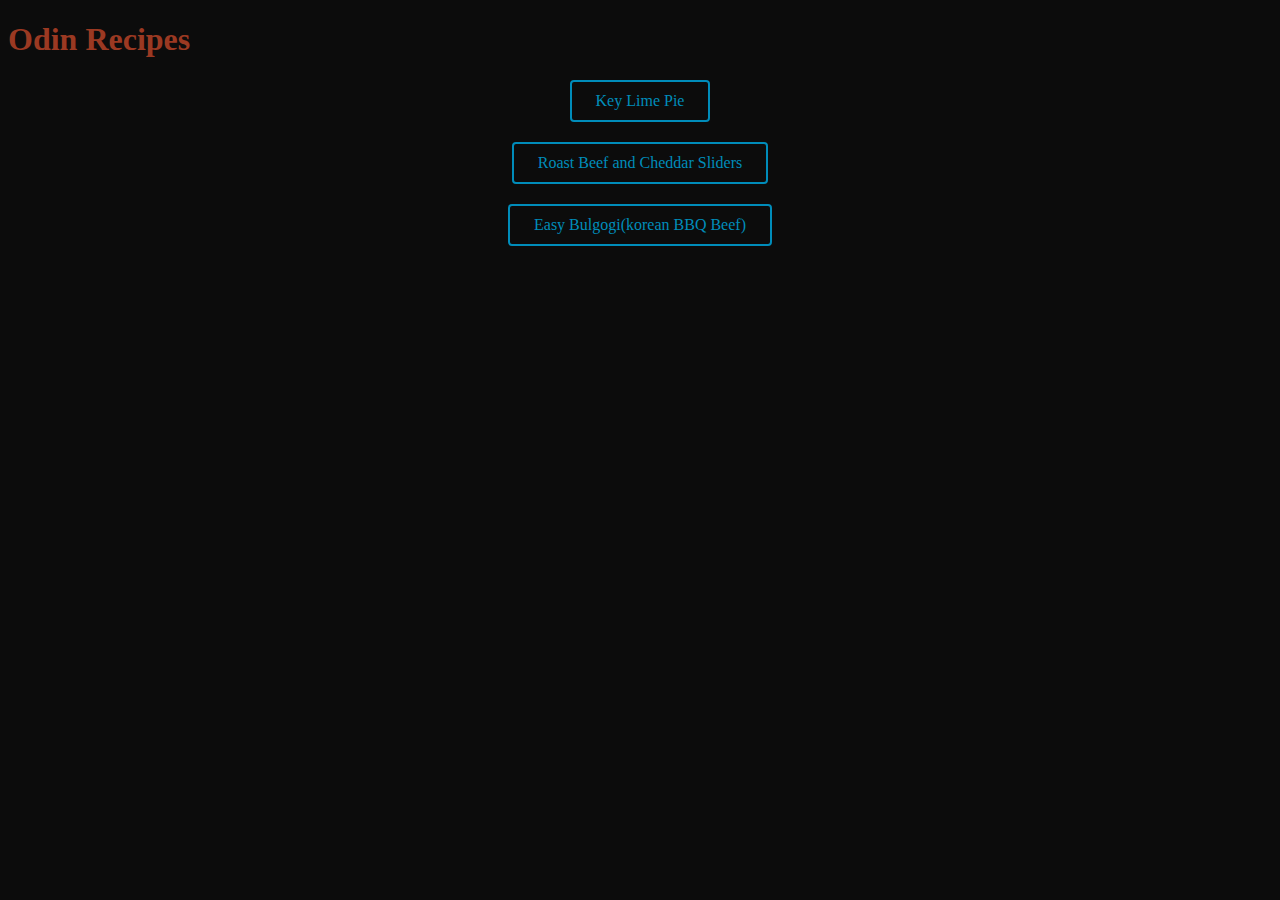
<file: index.html>
<!DOCTYPE html>
<html lang="en">
  <head>
    <meta charset="UTF-8" />
    <meta name="viewport" content="width=device-width, initial-scale=1.0" />
    <title>Odin Recipes</title>
    <link rel="stylesheet" href="./styles.css" />
  </head>
  <body>
    <h1>Odin Recipes</h1>
    <div id="primary-links">
      <a href="recipes/key-lime.html" class="button">Key Lime Pie</a>
      <a href="recipes/roast-beef-cheddar-sliders.html" class="button">Roast Beef and Cheddar Sliders</a>
      <a href="recipes/easy-bulgogi.html" class="button">Easy Bulgogi(korean BBQ Beef)</a>
    </div>
  </body>
</html>
</file>
<file: styles.css>
body {
    background-color: #0c0c0c;
    color: #afafaf62;
}

img {
    border-radius: 25%;
}

h1, h2, h3, h4, h5, h6 {
    color: #9B3922;
}

#primary-links {
    display: flex;
    flex-direction: column;
    gap: 20px;
    flex-wrap: wrap;
    align-items: center;
}

.button {
    background-color: transparent;
    color: #008CBA;
    border: 2px solid #008CBA;
    border-radius: 4px;
    padding: 10px 24px;
}

.button:hover {
    color: #04AA6D;
    border: 2px solid #04AA6D;
}

a {
    text-decoration: none;
}
</file>
